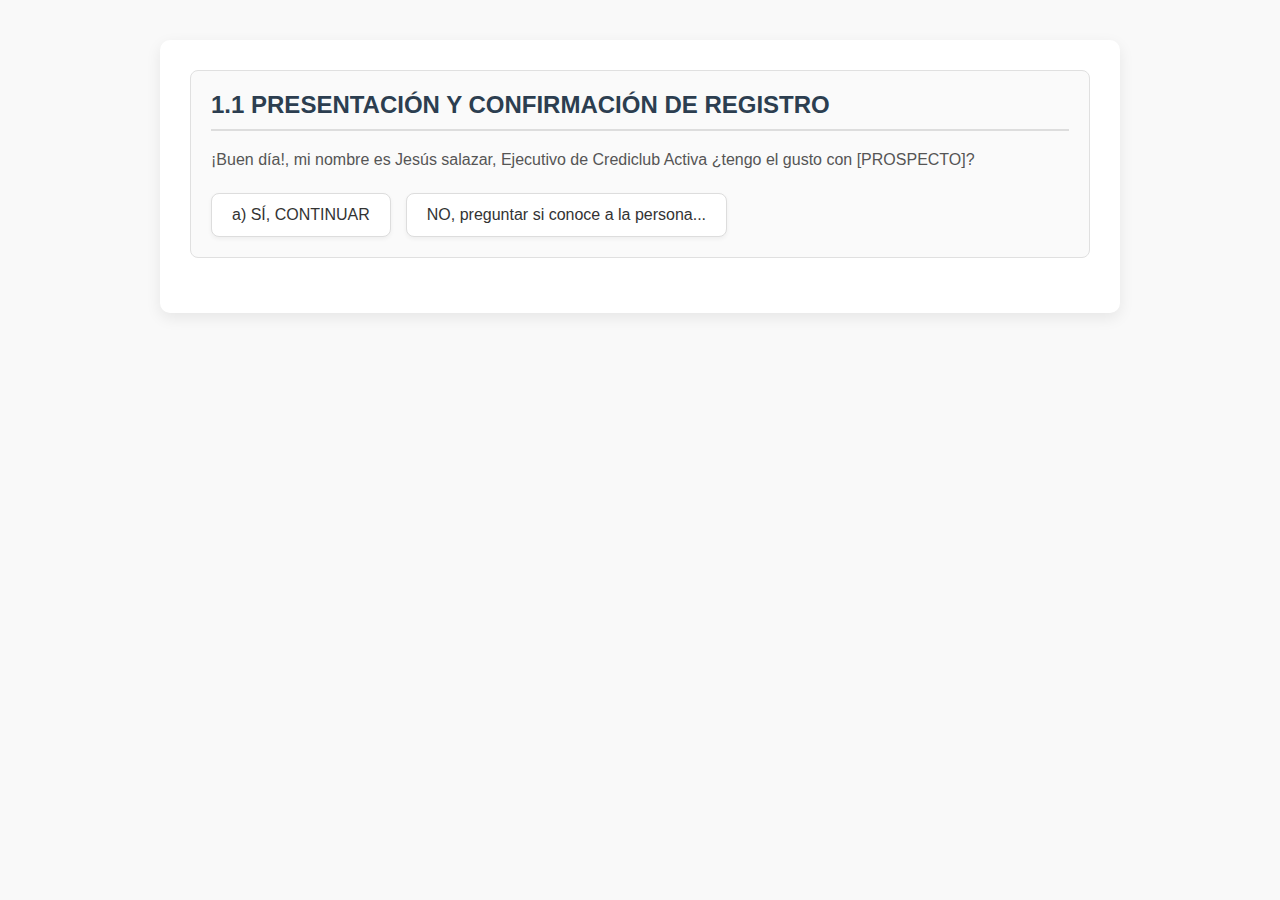
<file: index.html>
<!DOCTYPE html>
<html lang="es">
<head>
    <meta charset="UTF-8">
    <meta name="viewport" content="width=device-width, initial-scale=1.0">
    <title>Mapa Conversacional Crediclub</title>
    <link rel="stylesheet" href="style.css">
</head>
<body>
    <div class="container">
        <div id="inicio" class="section">
            </div>

        <div id="presentacion" class="section">
            <h2>1.1 PRESENTACIÓN Y CONFIRMACIÓN DE REGISTRO</h2>
            <p>¡Buen día!, mi nombre es Jesús salazar, Ejecutivo de Crediclub Activa ¿tengo el gusto con [PROSPECTO]?</p>
            <div class="button-group">
                <button onclick="navigateTo('motivo-llamada')">a) SÍ, CONTINUAR</button>
                <button onclick="navigateTo('presentacion-no')">NO, preguntar si conoce a la persona...</button>
            </div>
        </div>

        <div id="presentacion-no" class="section hidden">
          <h2>1.1 PRESENTACIÓN Y CONFIRMACIÓN DE REGISTRO</h2>
          <p>¿Conoce a la persona que dió estos datos? </p>
           <div class="button-group">
            <button onclick="navigateTo('motivo-llamada')">i) SI, SOY OTRO INTEGRANTE DEL GRUPO; CONTINUAR.</button>
              <button onclick="navigateTo('cierre-llamada')">ii) NO LE CONOZCO;</button>
               <button onclick="navigateTo('cierre-llamada')">iii) NO, SOY SU (CERCANÍA);</button>
           </div>
      </div>


        <div id="motivo-llamada" class="section hidden">
            <h2>1.2 MOTIVO DE LLAMADA Y CONFIRMACIÓN DE INTERÉS</h2>
            <p>Mi llamada es referente a la información que solicitó de nuestros Créditos Grupales, ¿es correcta?</p>
            <div class="button-group">
                <button onclick="navigateTo('validacion-cobertura')">a) SÍ, CONTINUAR.</button>
                <button onclick="navigateTo('cierre-llamada')">b) SÍ, PERO NO LE PUEDO ATENDER AHORA...</button>
                <button onclick="navigateTo('cierre-llamada')">c) SÍ, PERO YA NO ME INTERESA...</button>
                 <button onclick="navigateTo('cierre-llamada')">d) Sí, PERO ESTOY INTERESADA EN UN CRÉDITO PERSONAL/INDIVIDUAL...</button>
            </div>
        </div>

        <div id="validacion-cobertura" class="section hidden">
            <h2>1.3 VALIDACIÓN DE COBERTURA</h2>
            <p>…de acuerdo, con el fin de ubicar su zona y revisar la cobertura del servicio le pido que me confirme su Código Postal [XXXXXX] y colonia.</p>
            <div class="button-group">
                <button onclick="navigateTo('oferta-inicial')">a) SI TIENE COBERTURA Y ESTÁ MUY ALEJADO DE LA LIMÍTROFE, CONTINUAR.</button>
                <button onclick="navigateTo('validacion-cobertura-b')">b) SI TIENE COBERTURA Y ESTÁ CERCA DE LA LIMÍTROFE...</button>
                  <button onclick="navigateTo('cierre-llamada')">c) FUERA DE ZONA...</button>
                     <button onclick="navigateTo('cierre-llamada')">d) FUERA DE COBERTURA / ZONA DE NO COLOCACIÓN:</button>
            </div>
        </div>
           <div id="validacion-cobertura-b" class="section hidden">
             <h2>1.3 VALIDACIÓN DE COBERTURA</h2>
            <p>Preguntar dirección especifica</p>
               <div class="button-group">
                <button onclick="navigateTo('oferta-inicial')">CONTINUAR CON COBERTURA</button>
                 <button onclick="navigateTo('cierre-llamada')">FUERA DE COBERTURA</button>
               </div>
        </div>

        <div id="oferta-inicial" class="section hidden">
            <h2>1.4 OFERTA INICIAL DE PRODUCTO</h2>
            <p>Estimado [PROSPECTO] Crediclub Activa es un crédito grupal solidario que le permite emprender o expandir su negocio... ¿Qué le parece?</p>
            <div class="button-group">
                <button onclick="navigateTo('sondeo-grupo')">a) bien; CONTINUAR.</button>
                <button onclick="navigateTo('oferta-inicial-b')">b) PRESENTA DUDAS;...</button>
            </div>
        </div>
         <div id="oferta-inicial-b" class="section hidden">
            <h2>1.4 OFERTA INICIAL DE PRODUCTO</h2>
            <p>Resolver dudas</p>
               <div class="button-group">
                <button onclick="navigateTo('sondeo-grupo')">CONTINUAR</button>
                 <button onclick="navigateTo('cierre-llamada')">NO INTERESADO</button>
            </div>
        </div>

        <div id="sondeo-grupo" class="section hidden">
            <h2>1.5 SONDEO Y CONOCIMIENTO DEL GRUPO</h2>
            <p>Indíqueme, por favor: • ¿Tiene o ha tenido anteriormente algún crédito grupal? ...</p>
             <div class="button-group">
                <button onclick="navigateTo('sondeo-experiencia')">CONTINUAR.</button>

            </div>
        </div>
       <div id="sondeo-experiencia" class="section hidden">
             <h2>1.5.1 Sondeo de experiencia y conocimiento de grupo.</h2>
             <p>Además de ese, ¿tiene algún otro crédito grupal activo con la misma u otra financiera?, ¿cuántos?, ¿cerrará alguno de ellos? ...</p>
            <div class="button-group">
                <button onclick="navigateTo('sondeo-experiencia-a')">a) SI AÚN SIGUE VIGENTE: ...</button>
                   <button onclick="navigateTo('oferta-personalizada')">CONTINUAR</button>
            </div>
        </div>
         <div id="sondeo-experiencia-a" class="section hidden">
              <h2>1.5.1 Sondeo de experiencia y conocimiento de grupo.</h2>
             <p>¿cuántos?, ¿cerrará alguno de ellos? ...</p>
             <div class="button-group">
                <button onclick="navigateTo('cierre-llamada')"> a) 3 o MÁS MICROCRÉDITOS GRUPALES ABIERTOS:... </button>
                <button onclick="navigateTo('oferta-personalizada')">b) Si está por cerrar uno de sus créditos grupales dentro de las próximas 2 semanas... </button>
           </div>
        </div>

       <div id="oferta-personalizada" class="section hidden">
           <h2>1.6 OFERTA PERSONALIZADA</h2>
           <p>Apreciable [PROSPECTO], basándonos en el monto estimado a solicitar...</p>
           <div class="button-group">
                <button onclick="navigateTo('requisitos')">CONTINUAR</button>

           </div>
      </div>

        <div id="requisitos" class="section hidden">
            <h2>1.7 REQUISITOS</h2>
            <p>Para adquirir un crédito con nosotros, sólo requiere presentar: • INE o Pasaporte vigente...  Hasta el momento, ¿tiene usted alguna duda?</p>
            <div class="button-group">
                <button onclick="navigateTo('conformacion-grupal')">a) SIN COMPROBANTE DE DOMICILIO;...</button>
                <button onclick="navigateTo('conformacion-grupal')">b) SIN COMPROBANTE DE EXPERIENCIA;...</button>
                <button onclick="navigateTo('cierre-llamada')">c) PECADO INE/INE VENCIDA;...</button>
            </div>
        </div>


        <div id="conformacion-grupal" class="section hidden">
            <h2>1.8 CONFORMACIÓN GRUPAL</h2>
            <p>Para abrir su grupo, éste debe estar conformado por un mínimo de 7 integrantes... Usted me indicó anteriormente que cuenta con [INTEGRANTES] integrantes, ¿es correcto?</p>
            <div class="button-group">
                <button onclick="navigateTo('validacion-integrantes')">a. SÍ, ES CORRECTO; CONTINUAR.</button>
                <button onclick="navigateTo('validacion-integrantes')">b. NO, (cambia el dato en contra); CONTINUAR.</button>
                  <button onclick="navigateTo('validacion-integrantes')">do. NO, (cambia el dato a favor del mínimo requerido); ...</button>
            </div>
        </div>


     <div id="validacion-integrantes" class="section hidden">
            <h2>1.8.1 Validar integrantes mínimos requeridos.</h2>
            <p>Valida que se cuente con el minimo de integrantes</p>
            <div class="button-group">
                <button onclick="navigateTo('datos-iniciales')">a) CUENTA CON EL MÍNIMO DE INTEGRANTES REQUERIDO, CONTINUAR.</button>
                <button onclick="navigateTo('cierre-llamada')">b) FALTAN INTEGRANTES PARA EL MÍNIMO REQUERIDO,...</button>
            </div>
        </div>

        <div id="datos-iniciales" class="section hidden">
            <h2>1.9 DATOS INICIALES PARA TRÁMITE</h2>
            <p>Por favor indíqueme, ¿es la primera vez que su grupo llevaría un trámite con nosotros?</p>
              <div class="button-group">
                <button onclick="navigateTo('cierre-llamada')">o SÍ;...</button>
                 <button onclick="navigateTo('introduccion-ma')">NO; en caso contrario CONTINUAR.</button>
            </div>
        </div>
         <div id="introduccion-ma" class="section hidden">
            <h2>1.9.2 Introducción a MA integral</h2>
             <p> Estimado [PROSPECTO], el siguiente paso es realizar una preevaluación de crédito...</p>
                <div class="button-group">
                <button onclick="navigateTo('datos-iniciales-solicitud')">CONTINUAR</button>
            </div>
        </div>

        <div id="datos-iniciales-solicitud" class="section hidden">
            <h2>1.9.3 Solicitud de datos iniciales.</h2>
            <p>[PROSPECTO], los datos requeridos por cada integrante... Datos personales: Opción CURP: ... Datos domiciliarios: ¿Cuál es su domicilio?  De las dos integrantes adicionales, ¿cuenta con los mismos datos a la mano?</p>
               <div class="button-group">
                <button onclick="navigateTo('programacion-visita')">a) SÍ;...</button>
                   <button onclick="navigateTo('programacion-visita')">b) NO; ...</button>
            </div>
        </div>

        <div id="programacion-visita" class="section hidden">
            <h2>1.10 PROGRAMACIÓN DE UNA VISITA</h2>
            <p>Le informo que preliminarmente le programaremos una visita... ¿Está bien si le programamos la visita con su grupo? ¿Puede su grupo, recibir al Asesor Financiero ...?</p>
                <div class="button-group">
                   <button onclick="navigateTo('recapitulacion-datos')">o SÍ;...</button>
                    <button onclick="navigateTo('recapitulacion-datos')">NO; ...</button>
            </div>
        </div>

         <div id="recapitulacion-datos" class="section hidden">
           <h2>1.11 RECAPITULACIÓN DE DATOS RECOPILADOS</h2>
            <p>Excelente [PROSPECTO], por último, le mencionaré una breve recapitulación...</p>
               <div class="button-group">
                <button onclick="navigateTo('cierre-llamada')">CONTINUAR</button>
            </div>
        </div>

        <div id="cierre-llamada" class="section hidden">
            <h2>1.12 CIERRE DE LLAMADA</h2>
            <p>En un momento más le agregaré a un grupo de WhatsApp... </p>
             <div class="button-group">
             FIN DE LA LLAMADA
            </div>
        </div>

    </div>
    <script src="script.js"></script>
</body>
</html>
</file>
<file: style.css>
body {
    font-family: sans-serif;
    margin: 0;
    padding: 20px;
    background-color: #f9f9f9; /* Un fondo grisáceo muy claro */
    color: #333; /* Texto principal más oscuro */
}

.container {
    max-width: 900px;
    margin: 20px auto;
    background-color: #fff; /* Fondo blanco para el contenido */
    padding: 30px;
    border-radius: 10px;
    box-shadow: 0 5px 15px rgba(0, 0, 0, 0.08); /* Una sombra suave para dar profundidad */
}

.section {
    margin-bottom: 25px; /* Más espacio entre secciones */
    padding: 20px;
    border: 1px solid #e0e0e0; /* Borde sutil para las secciones */
    border-radius: 8px;
    background-color: #fafafa; /* Fondo ligeramente grisáceo para las secciones */
}

.hidden {
    display: none;
}

h2 {
    margin-top: 0;
    color: #2c3e50; /* Título más oscuro */
    border-bottom: 2px solid #ddd; /* Línea bajo el título */
    padding-bottom: 10px;
    margin-bottom: 15px;
}

p {
    color: #555;
    line-height: 1.6; /* Mejor espaciado de líneas */
}

.button-group {
    margin-top: 20px;
    display: flex;
    gap: 15px;
    flex-wrap: wrap;
    justify-content: flex-start; /* Alineación de botones a la izquierda */
}

button {
    background-color: #fff; /* Fondo blanco para los botones */
    color: #333; /* Texto en color oscuro */
    border: 1px solid #ddd; /* Borde sutil para los botones */
    padding: 12px 20px;
    border-radius: 8px;
    cursor: pointer;
    transition: all 0.3s ease; /* Transiciones suaves */
    font-size: 1em;
    text-align: center;
    white-space: normal;  /* Permite que el texto en los botones se ajuste a varias líneas */
    word-wrap: break-word; /* Asegura que las palabras largas se ajusten y no se salgan del botón */
    box-shadow: 0 2px 4px rgba(0, 0, 0, 0.05); /* Sombra muy sutil en los botones */
}


button:hover {
    background-color: #f0f0f0; /* Fondo ligeramente grisáceo al pasar el mouse */
    border-color: #bbb; /* Borde más oscuro al pasar el mouse */
    box-shadow: 0 2px 4px rgba(0, 0, 0, 0.1); /* Sombra más pronunciada al pasar el mouse */
}

/* Estilos para una mejor presentación de botones */
@media (max-width: 600px) {
    .button-group {
        justify-content: center; /* Centrar botones en pantallas pequeñas */
    }
    button {
        flex-basis: 100%; /* Botones se muestran en una sola columna en móviles */
    }
}
</file>
